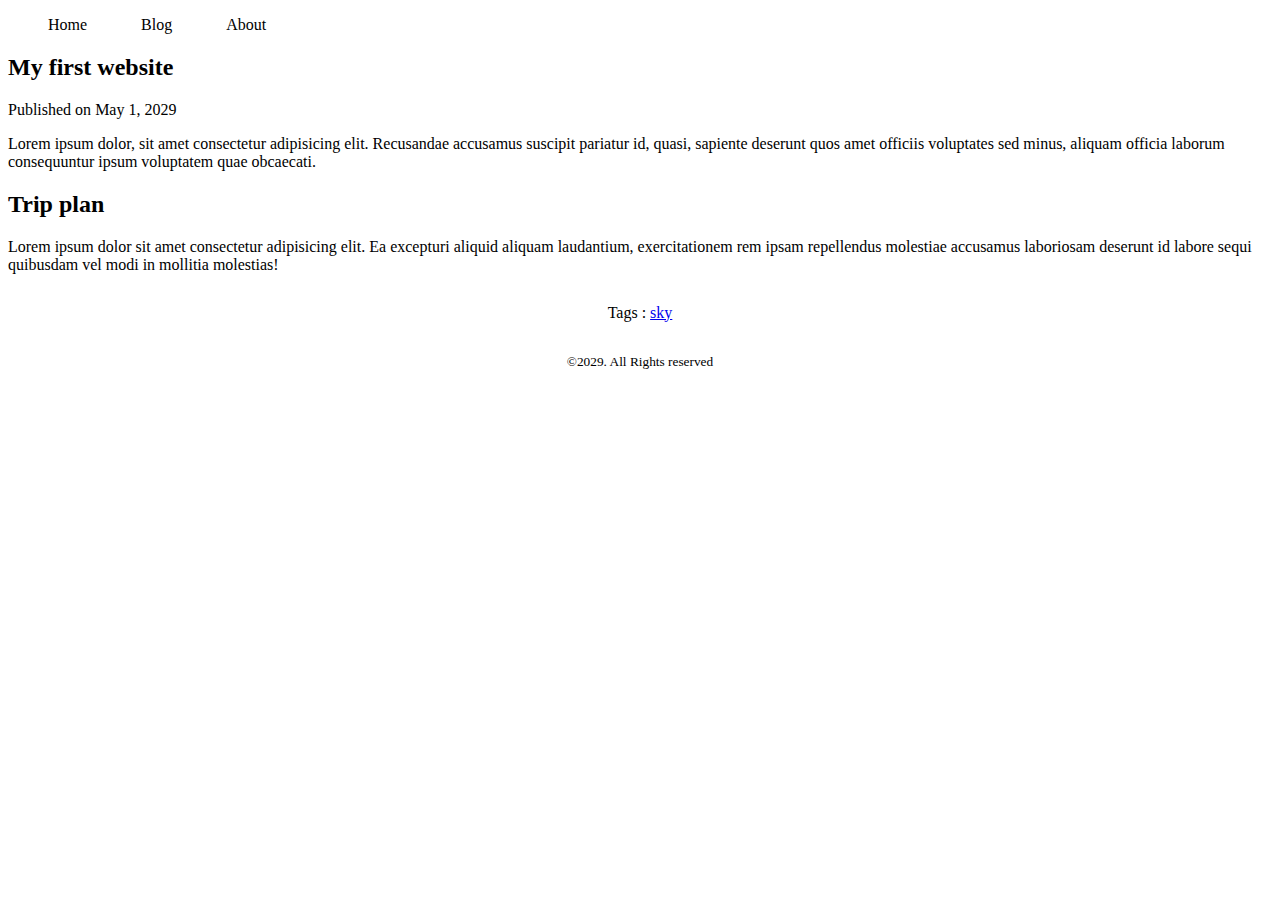
<file: blog.html>
<!DOCTYPE html>
<html lang="en">
<head>
    <meta charset="UTF-8">
    <meta name="viewport" content="width=device-width, initial-scale=1.0">
    <title>Blog</title>
    <link rel="stylesheet" href="style/styles.css">
</head>
<body>
    <header>
            <nav>
                <ul>
                    <li><a href="home.html">Home</a></li>
                    <li><a href="blog.html">Blog</a></li>
                    <li><a href="about.html">About</a></li>
                </ul>
            </nav>
    </header>
    <main>
            <article>
                <header>
                    <h2>My first website</h2>
                    <p>Published on <time datetime="2029-05-01">May 1, 2029</time></p>
                </header>
                <section>
                    Lorem ipsum dolor, sit amet consectetur adipisicing elit. Recusandae accusamus suscipit pariatur id, quasi, sapiente deserunt quos amet officiis voluptates sed minus, aliquam officia laborum consequuntur ipsum voluptatem quae obcaecati.
                </section>
                <section>
                    <h2>Trip plan</h2>
                    <p>Lorem ipsum dolor sit amet consectetur adipisicing elit. Ea excepturi aliquid aliquam laudantium, exercitationem rem ipsam repellendus molestiae accusamus laboriosam deserunt id labore sequi quibusdam vel modi in mollitia molestias!</p>
                </section>
                <footer>
                    <p>Tags :
                       <a href="sky">sky</a> 
                    </p>
                </footer>
            </article>
    </main>
    <footer>
            <p><small> &copy;2029. All Rights reserved</small></p>
    </footer>
</body>
</html>
</file>
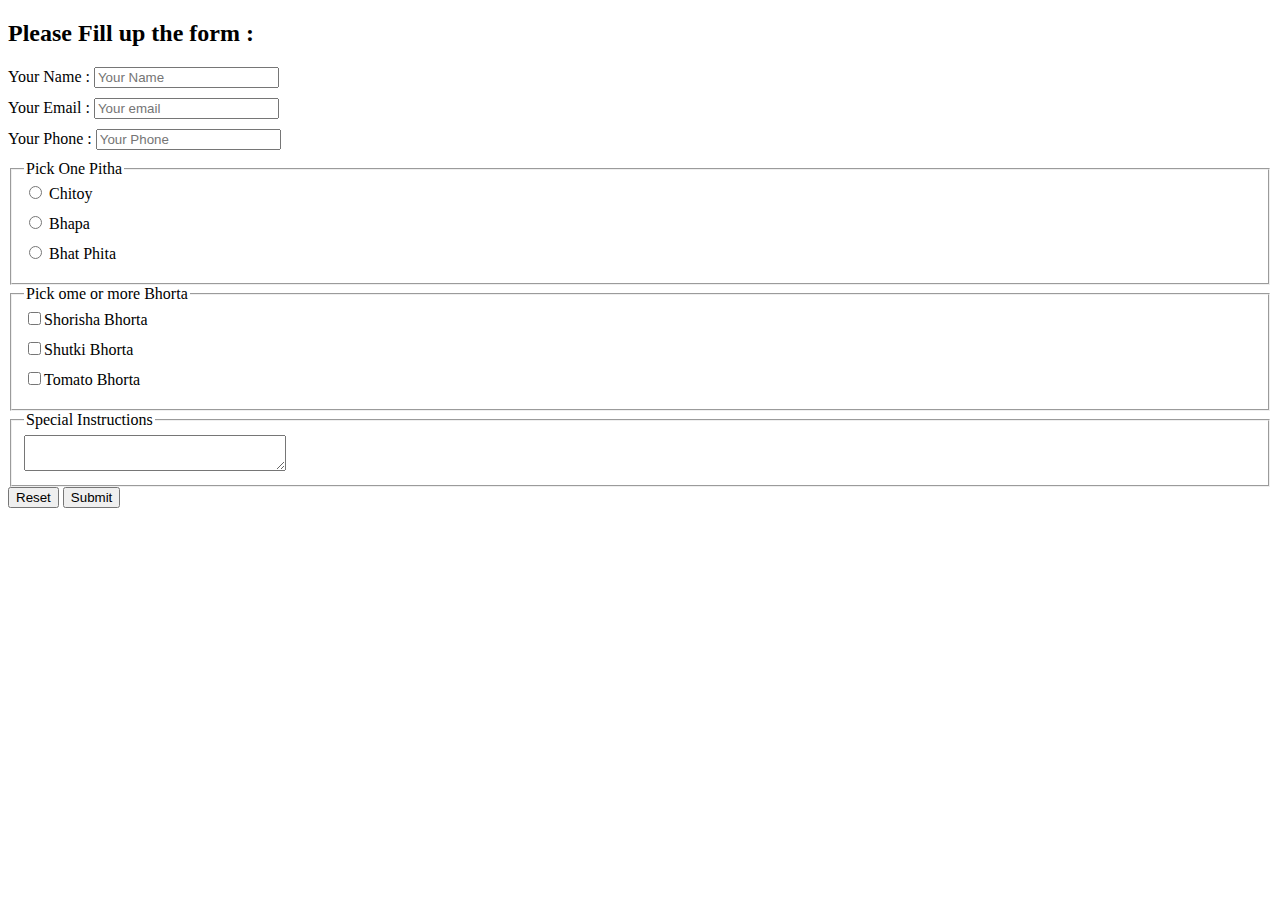
<file: Assets/form.html>
<!DOCTYPE html>
<html lang="en">
<head>
    <meta charset="UTF-8">
    <meta name="viewport" content="width=device-width, initial-scale=1.0">
    <title>Amar Phita Ghor</title>
    <style>
        label{
            display: block;
            margin-bottom: 10px;
        }
    </style>
</head>
<body>
    <header>
    
    </header>
    <main>
        <section>
            <h2>Please Fill up the form :</h2>
            <form>
                <label for="name"> Your Name :
                    <input id="name" type="text" placeholder="Your Name">
                </label>
                <label for="email"> Your Email :
                    <input type="email" placeholder="Your email">
                </label>
                <label for="Phone"> Your Phone :
                    <input type="text" id="Phone" placeholder="Your Phone">
                </label>

                <fieldset>
                    <legend>Pick One Pitha</legend>
                    <label for="chitoi">
                        <input type="radio" name="Pitha" id="chitoi"> Chitoy
                    </label>
                    <label for="Bhapa Phita">
                        <input type="radio" name="Pitha" id="Bhapa Phita"> Bhapa
                    </label>
                    <label for="Bhat Phita">
                        <input type="radio" name="Pitha" id="Bhat Phita"> Bhat Phita
                    </label>
                </fieldset>
                <fieldset>
                    <legend>Pick ome or more Bhorta</legend>
                    <label for="sorisa">
                        <input type="checkbox" name="Bhorta" id="Sorisa">Shorisha Bhorta
                    </label>
                    <label for="sutki">
                        <input type="checkbox" name="Bhorta" id="sutki">Shutki Bhorta
                    </label>
                    <label for="tomato">
                        <input type="checkbox" name="Bhorta" id="tomato">Tomato Bhorta
                    </label>
                </fieldset>
                <fieldset>
                    <legend>
                       Special Instructions
                    </legend>
                    <textarea name="" id="" cols="30" rows="2"></textarea>
                </fieldset>
                <input type="reset" value="Reset">
                <input type="submit" value="Submit">
            </form>
        </section>
    </main>
    <footer>

    </footer>
</body>
</html>
</file>
<file: style/styles.css>
nav > ul > li {
    display: inline;
    margin-right: 50px;

}
nav li > a{
        text-decoration: none;
        color: black;
}
footer{
    text-align: center;
    margin-top: 30px;
}
</file>
